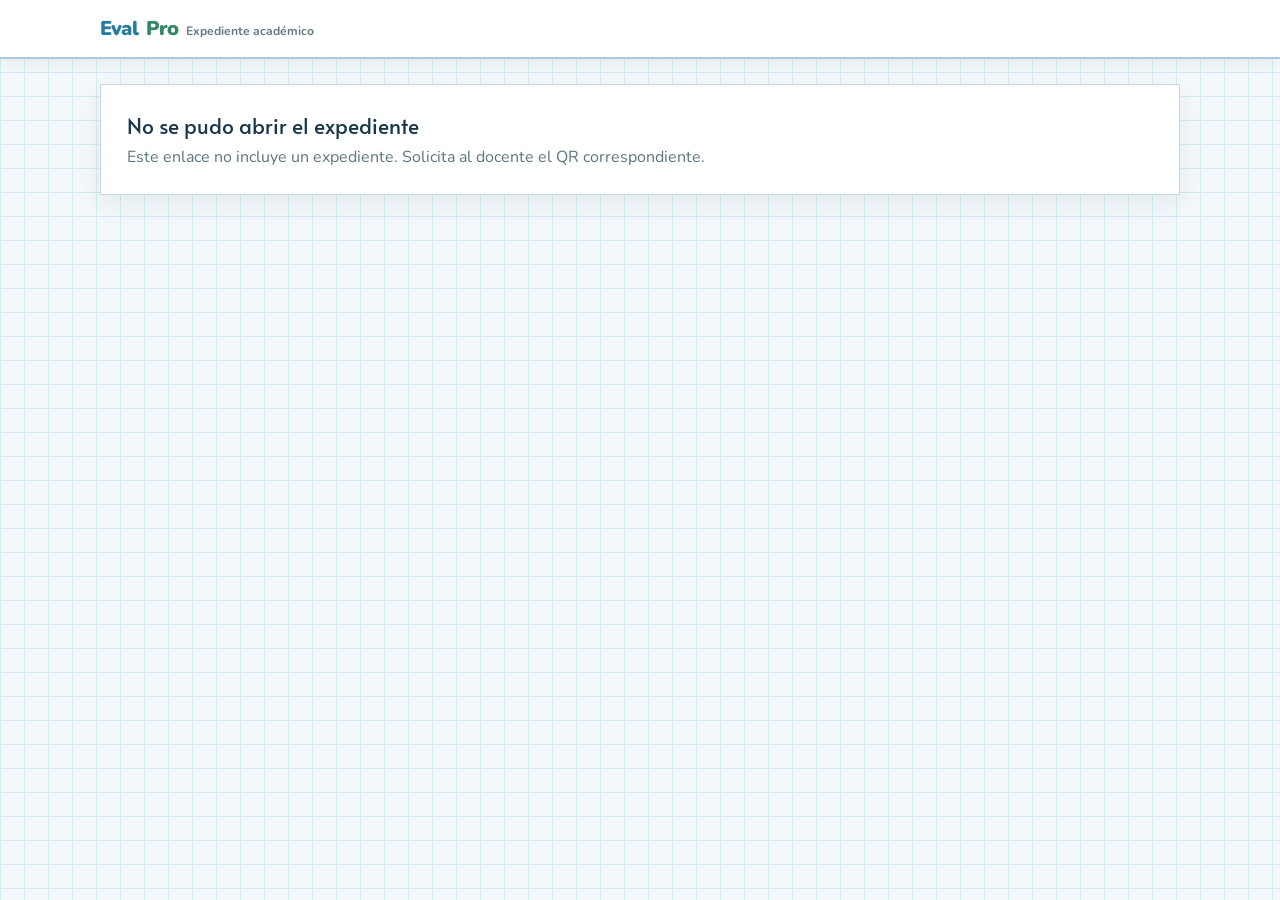
<file: expediente-publico.html>
<!doctype html>
<html lang="es-MX">
<head>
  <meta charset="utf-8">
  <meta name="viewport" content="width=device-width, initial-scale=1">
  <meta name="robots" content="noindex,nofollow,noarchive">
  <meta name="theme-color" content="#126b91">
  <title>Expediente del alumno · EvalPro</title>
  <link rel="preconnect" href="https://fonts.googleapis.com">
  <link rel="preconnect" href="https://fonts.gstatic.com" crossorigin>
  <link href="https://fonts.googleapis.com/css2?family=Alata&family=Nunito:wght@400;600;700;800;900&display=swap" rel="stylesheet">
  <link rel="stylesheet" href="expediente-publico.css?v=1">
  <link rel="icon" href="icons/favicon.ico" sizes="any">
</head>
<body>
  <header class="public-header"><div class="public-brand">Eval<span>Pro</span><small>Expediente académico</small></div><button id="publicPrintButton" class="print-button" type="button" onclick="window.print()" hidden>Imprimir / Guardar PDF</button></header>
  <main class="public-main">
    <section id="publicLoading" class="public-message"><h1>Abriendo expediente…</h1><p>Preparando la vista del alumno.</p></section>
    <section id="publicError" class="public-message" hidden><h1>No se pudo abrir el expediente</h1><p id="publicErrorText">El enlace no contiene un expediente válido.</p></section>
    <div id="publicStudentView" hidden>
      <section class="student-hero"><span class="eyebrow">EXPEDIENTE ACADÉMICO · COPIA INFORMATIVA</span><h1 id="publicStudentName"></h1><p id="publicStudentMeta"></p><div id="publicSummary" class="public-summary"></div></section>
      <section class="public-section"><div class="section-heading"><div><span class="eyebrow">SEGUIMIENTO ESCOLAR</span><h2>Materias y calificaciones</h2></div></div><div id="publicSubjects" class="public-subjects"></div></section>
      <footer class="public-footer"><span>Vista de consulta generada con EvalPro</span><span id="publicGeneratedAt"></span></footer>
    </div>
  </main>
  <script src="expediente-publico.js?v=1" defer></script>
</body>
</html>
</file>
<file: expediente-publico.css>
:root{font-family:"Nunito",sans-serif;color:#18384c;background:#eaf4f8;font-synthesis:none;text-rendering:optimizeLegibility;--ink:#18384c;--muted:#5c7584;--blue:#126b91;--line:#c7d9e2;--green:#18764e}
*{box-sizing:border-box}
body{min-height:100vh;margin:0;background:linear-gradient(#d2eaf4 1px,transparent 1px),linear-gradient(90deg,#d2eaf4 1px,transparent 1px),#f3f8fa;background-size:24px 24px;color:var(--ink)}
.public-header{display:flex;align-items:center;justify-content:space-between;gap:18px;padding:15px max(18px,calc((100vw - 1080px)/2));border-bottom:2px solid #a9cbd9;background:#fff;box-shadow:0 3px 14px #18384c12}
.public-brand{display:flex;align-items:baseline;gap:8px;color:#247da1;font-size:1.25rem;font-weight:900;letter-spacing:-.04em}.public-brand span{color:#368767}.public-brand small{color:#637b88;font-size:.76rem;font-weight:700;letter-spacing:0}
.print-button{min-height:39px;padding:8px 13px;border:1.5px solid var(--blue);background:var(--blue);color:white;font:800 .8rem "Nunito",sans-serif;cursor:pointer}
.public-main{width:min(1080px,calc(100% - 32px));margin:25px auto 40px}
.public-message,.student-hero,.public-section{border:1.5px solid var(--line);background:#fff;box-shadow:0 9px 24px #234b5c12}
.public-message{padding:26px}.public-message h1{margin:0 0 6px;font:1.3rem "Alata",sans-serif}.public-message p{margin:0;color:var(--muted)}
.student-hero{padding:25px;border-top:5px solid var(--blue);background:linear-gradient(120deg,#fff,#edf8fb)}
.eyebrow{display:block;color:#18769a;font-size:.67rem;font-weight:900;letter-spacing:.12em;text-transform:uppercase}
h1,h2,h3,h4{font-family:"Alata",sans-serif}
.student-hero h1{margin:7px 0 3px;color:#173e56;font-size:clamp(1.65rem,4vw,2.35rem);overflow-wrap:anywhere}.student-hero>p{margin:0;color:var(--muted);font-size:.8rem}
.public-summary{display:flex;flex-wrap:wrap;gap:9px;margin-top:18px}.summary-tile{min-width:150px;padding:11px 14px;border:1px solid #bfdae5;background:#f2fafc}.summary-tile b{display:block;color:var(--green);font-size:1.25rem;font-variant-numeric:tabular-nums}.summary-tile span{color:var(--muted);font-size:.68rem;font-weight:800}
.public-section{margin-top:17px;padding:22px}.section-heading{display:flex;align-items:flex-end;justify-content:space-between;margin-bottom:15px}.section-heading h2{margin:4px 0 0;color:#173e56;font-size:1.35rem}.public-subjects{display:grid;gap:14px}
.subject-card{padding:16px;border:1px solid #bed4df;background:#fbfdfe;break-inside:avoid}.subject-header{display:flex;align-items:center;justify-content:space-between;gap:12px;padding-bottom:10px;border-bottom:1px solid var(--line)}.subject-header h3{margin:0;color:#145f7e;font-size:1.12rem;overflow-wrap:anywhere}.subject-final{flex:none;text-align:right}.subject-final b{display:block;color:var(--green);font-size:1.2rem}.subject-final span{color:var(--muted);font-size:.64rem;font-weight:800}
.partial-grid{display:grid;grid-template-columns:repeat(auto-fit,minmax(210px,1fr));gap:10px;margin-top:12px}.partial-card{min-width:0;padding:12px;border:1px solid #d0e0e7;background:#fff}.partial-heading{display:flex;justify-content:space-between;gap:7px;align-items:baseline}.partial-heading h4{margin:0;color:#33596e;font-size:.88rem}.partial-heading b{color:#176d4b;font-size:1rem}.partial-heading b.is-pending{color:#687b85;font-size:.77rem}.partial-coverage{margin:3px 0 8px;color:var(--muted);font-size:.64rem}.parameter-list{display:grid;gap:5px;margin:0;padding:0;list-style:none}.parameter-list li{display:flex;justify-content:space-between;gap:10px;padding:5px 0;border-top:1px solid #e5edf1;font-size:.7rem}.parameter-list li span{color:#557080}.parameter-list li b{white-space:nowrap;font-variant-numeric:tabular-nums}.parameter-list .is-pending{color:#73838c}
.history-block{margin-top:13px}.history-block h4{margin:0 0 7px;color:#33596e;font-size:.78rem}.history-wrap{overflow-x:auto}.history-table{width:100%;border-collapse:collapse;background:#fff;font-size:.68rem}.history-table th,.history-table td{padding:7px 8px;border:1px solid #d5e1e7;text-align:left;vertical-align:top}.history-table th{background:#eaf4f8;color:#34566b;font-size:.64rem}.history-table td:last-child{text-align:right;white-space:nowrap;font-weight:850;color:#176d4b}.no-data{padding:14px;border:1px dashed #bacdd6;background:#f7fafb;color:var(--muted);font-size:.78rem}
.public-footer{display:flex;justify-content:space-between;gap:12px;margin-top:15px;color:#637b88;font-size:.68rem}
@media(max-width:600px){.public-header{padding:12px 15px}.public-brand{flex-wrap:wrap;gap:3px 7px;font-size:1.08rem}.public-brand small{font-size:.66rem}.public-main{width:calc(100% - 20px);margin:12px auto 24px}.student-hero,.public-section{padding:15px}.public-message{padding:18px}.summary-tile{flex:1;min-width:120px}.subject-card{padding:12px}.partial-grid{grid-template-columns:1fr}.section-heading h2{font-size:1.15rem}.history-table{min-width:530px}.public-footer{flex-direction:column;gap:3px}}
@media print{@page{size:A4 portrait;margin:12mm}body{min-height:auto;background:#fff!important;color:#182d3a;font-size:9pt}.public-header{padding:0 0 8mm;border-bottom:1px solid #9fb0b9;box-shadow:none}.print-button{display:none!important}.public-main{width:100%;margin:8mm 0 0}.student-hero,.public-section,.subject-card,.partial-card{box-shadow:none;background:#fff!important;break-inside:avoid}.student-hero{padding:7mm}.public-section{padding:6mm}.partial-grid{grid-template-columns:repeat(2,minmax(0,1fr))}.history-table{font-size:7pt}.public-footer{margin-top:8mm}}
</file>
